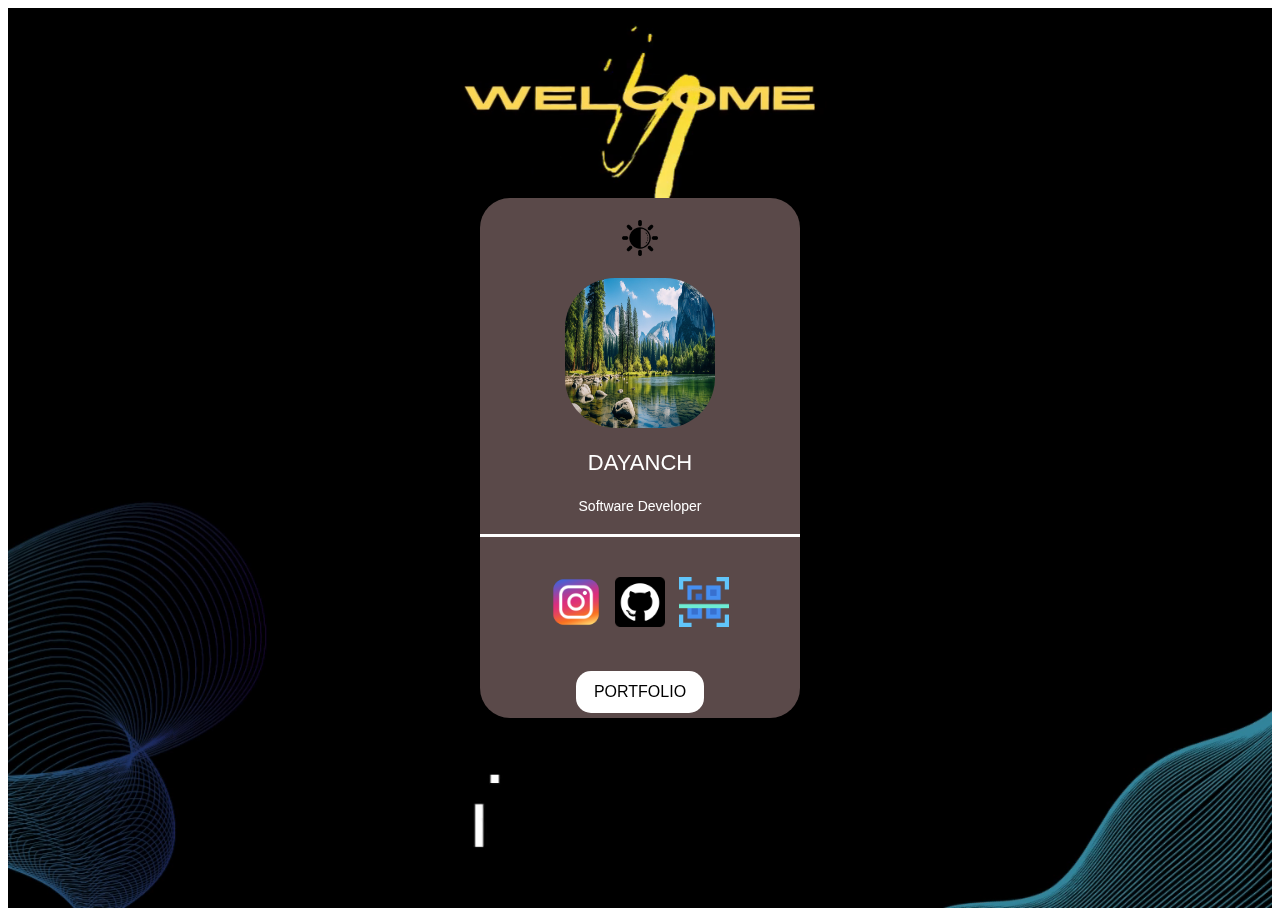
<file: index.html>
<!DOCTYPE html>
<html lang="en">
<head>
    <meta charset="UTF-8">
    <meta name="viewport" content="width=device-width, initial-scale=1.0">
    <title>Dayanch</title>
    <link rel="icon" href="media/images/favicon.ico">
    <link rel="stylesheet" href="css/style.css">
</head>
<body>
    <div class="main">
        <video muted autoplay id="background-video">
            <source src="media/video/itcamp_dark.mp4">
        </video>

        <div class="card">
            <img src="media/images/mode-btn.png" alt="mode-btn" id="mode-btn" onclick="changeMode()" >
            <img src="media/images/myimg.jpg" alt="myimg" id="myImg">
            <div class="user-info">
                <p style="font-size: 22px;">DAYANCH</p>
                <P style="font-size: 14px;">Software Developer</P>
            </div>
            <div class="logo">
                <div class="logo-icon">
                    <a href="https://instagram.com/dayanch_72">
                        <img src="media/images/instagram-logo.png" alt="instagram logo">
                    </a>
                </div>
            
            <div class="logo-icon">
                <a href="#">
                    <img src="media/images/github-logo.png" alt="github">
                </a>
            </div>
            <div class="logo-icon">
                <a href="qrcode.html">
                    <img src="media/images/qrcode-logo.png" alt="qrcode">
                </a>
                <a href=""></a>
            </div>
            </div>
            <div class="bth-portfolio">
                <a href="#" id="btn">PORTFOLIO</a>
            </div>
        </div>

    </div>
</body>
<script src="js/mode.js"></script>
</html>
</file>
<file: css/style.css>
*{
    box-sizing: border-box;
}

body{
    font-family: Arial, Helvetica, sans-serif;
}

.main{
    position: relative;
    width: 100%;
    height: 100vh;
}


#background-video{
    position: absolute;
    top: 0;
    left: 0;
    width: 100%;
    height: 100%;
    object-fit: cover;
    z-index: -1;
}

.card{
    position: absolute;
    top:0;
    left: 0;
    right: 0;
    bottom: 0;
    width: 320px;
    height: 520px;
    margin: auto;
    background-color: rgb(90, 73, 73);
    border-radius: 30px;
}

#mode-btn{
    width: 40px;
    margin: 20px auto;
    display:block;
}

#myImg{
    width: 150px;
    height: 150px;
    display: block;
    margin:20px auto;
    border-radius: 50px;
}

.user-info{
    text-align: center;
    color: white;

}

.logo{
    margin-top: 20px;
    border-top: 3px solid white;
    padding: 35px;
    text-align: center;
}

.logo-icon{
    display: inline-block;
    margin: 5px;
}

.logo-icon img{
    width: 50px;

}

.bth-portfolio{
    text-align: center;
}

#btn{
    color: black;
    text-decoration: none;
    background-color: white;
    padding: 12px 18px;
    border-radius: 15px;
    display: inline-block;  
    margin: 0 auto;
    animation:border-change-color 2s linear infinite ;
}

@keyframes border-change-color {
    25%{
        border-top: 2px solid cyan;
        border-right: 2px solid blue;
        border-bottom: 2px solid tomato;
        border-left: 2px solid lightgreen;
        color: white;
    }
    50%{
        border-top: 2px solid lightgreen;
        border-right: 2px solid cyan;
        border-bottom: 2px solid blue;
        border-left: 2px solid tomato;
        color:black
    }
    75%{
        border-top: 2px solid tomato;
        border-right: 2px solid lightgreen;
        border-bottom: 2px solid cyan;
        border-left: 2px solid blue;
        color: white;
    }
    100%{
        border-top: 2px solid blue;
        border-right: 2px solid tomato;
        border-bottom: 2px solid lightgreen;
        border-left: 2px solid cyan;
        color:black
    }
    
}

.qr-container{
    position:relative;
    height:100vh;
}

.qr{
    position: absolute;
    top:0;
    right:0;
    left:0;
    bottom:0;
    width:250px;
    height:250px;
    margin: auto;
}

.qr img{
    width:100%;
    height:100%;
}
</file>
